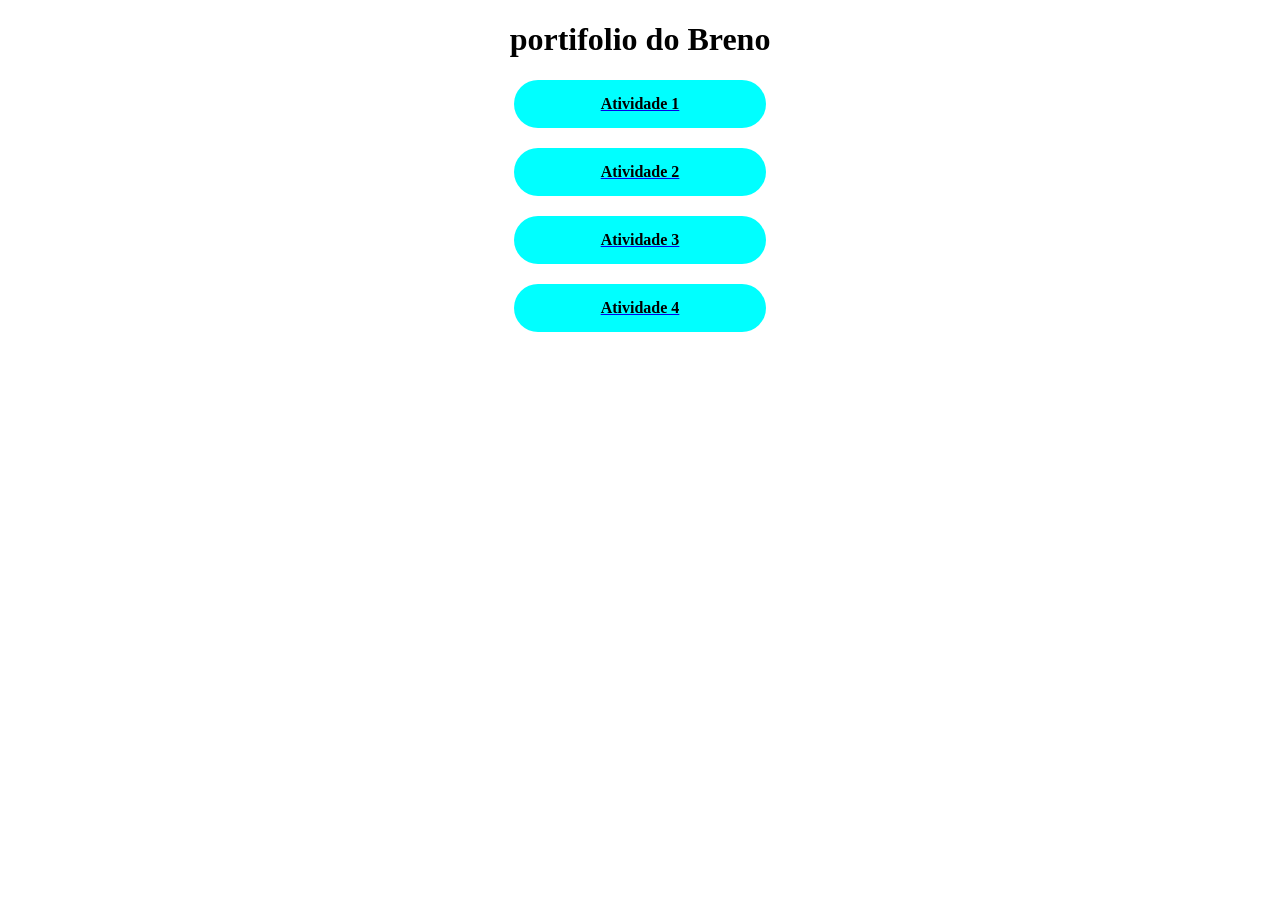
<file: PORTIFOLIO BRENO/index.html>
<!DOCTYPE html>
<html lang="en">
<head>
    <meta charset="UTF-8">
    <meta name="viewport" content="width=!, initial-scale=1.0">
    <title>Portifolio</title>
    <link rel="stylesheet" href="style.css">
</head>
<body>

    <header>
        <h1>portifolio do Breno</h1>
    </header>
    <main>
        <a href="Atividade 1/olamundo.html"><p>Atividade 1</p></a>
        <a href="Atividade 2/index.html"><p>Atividade 2</p></a>
        <a href="Atividade 3/calculadoranota.html"><p>Atividade 3</p></a>
        <a href="Atividade 4/parouímpar.html"><p>Atividade 4</p></a>
    </main>

    <footer>

    </footer>
    
</body>
</html>
</file>
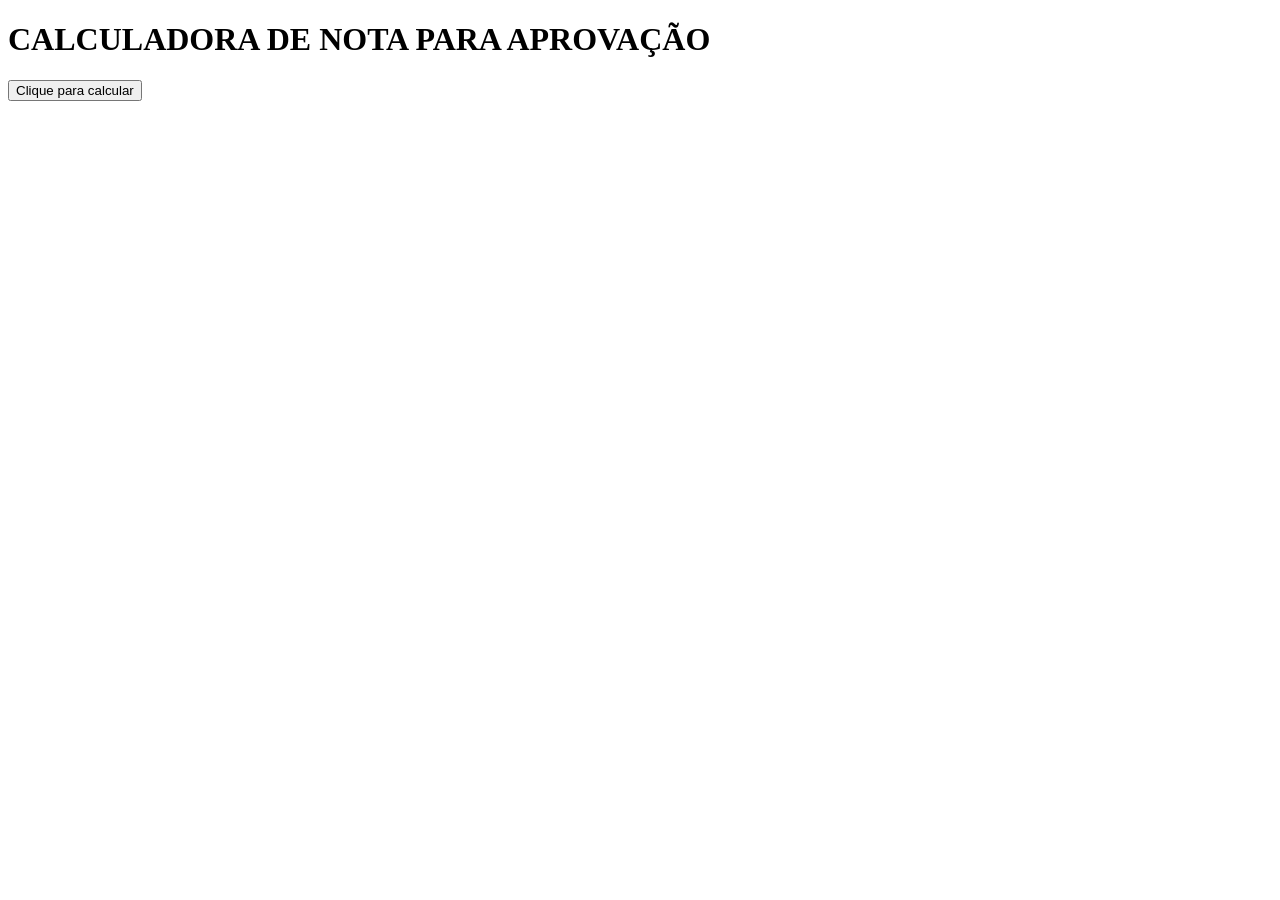
<file: PORTIFOLIO BRENO/Atividade 3/calculadoranota.html>
<!DOCTYPE html>
<html lang="en">
<head>
    <meta charset="UTF-8">
    <meta name="viewport" content="width=device-width, initial-scale=1.0">
    <title>Calculadora de Nota</title>
</head>
<body>
    <h1>CALCULADORA DE NOTA PARA APROVAÇÃO</h1>

    <button onclick="calcular()">Clique para calcular</button>

    <script src="script.js"></script>
</body>
</html>
</file>
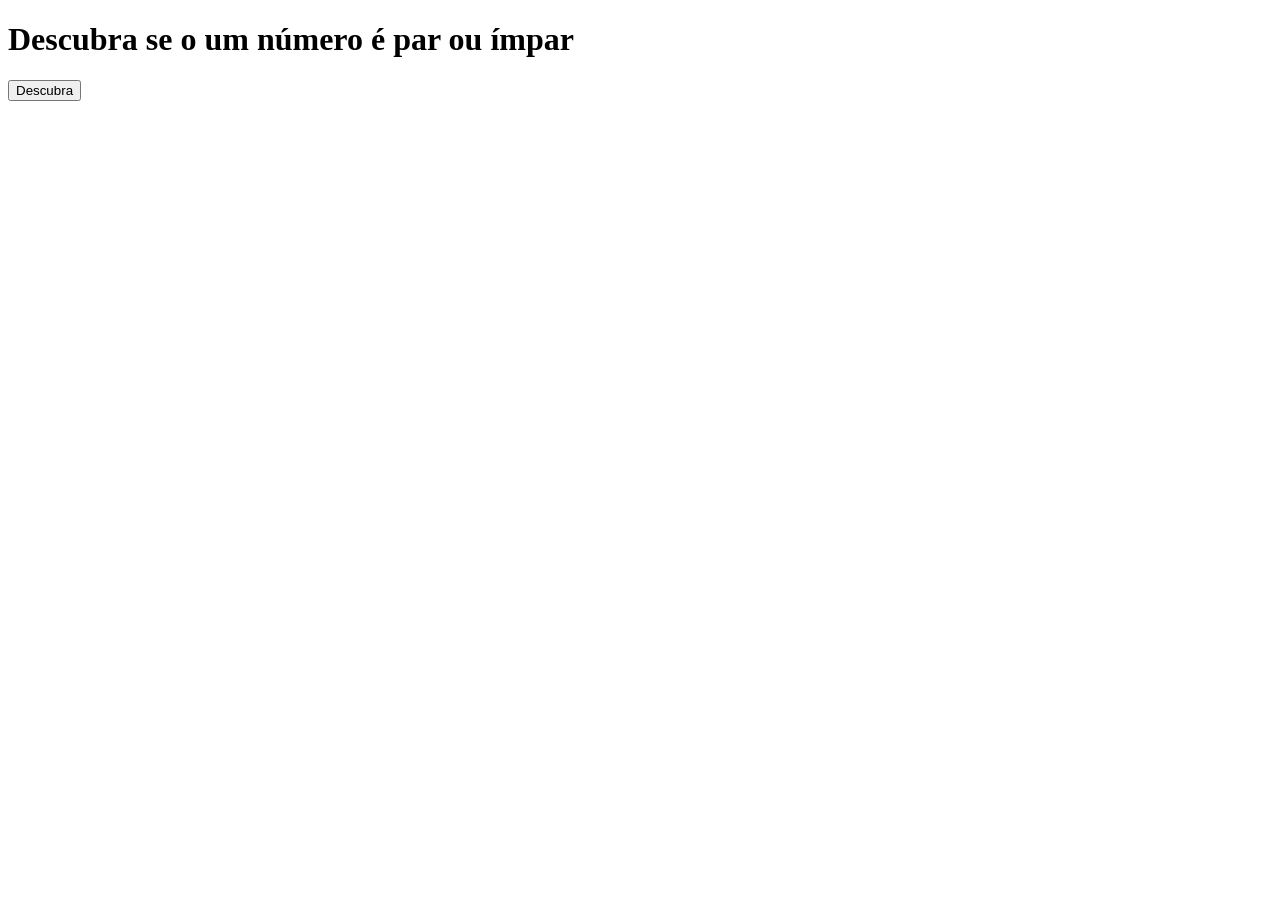
<file: PORTIFOLIO BRENO/Atividade 4/parouímpar.html>
<!DOCTYPE html>
<html lang="en">
<head>
    <meta charset="UTF-8">
    <meta name="viewport" content="width=!, initial-scale=1.0">
    <title>Par ou ímpar</title>
</head>
<body>
    <h1>Descubra se o um número é par ou ímpar</h1>

    <button onclick="parouímpar()">Descubra</button>

    <script src="script.js"></script>
</body>
</html>
</file>
<file: PORTIFOLIO BRENO/style.css>
a p{
    background-color: aqua;
    padding: 15px 0;
    width: 20%;
    color: black;
    font-weight: bold;
    border-radius: 50px;
    text-align: center;
    transition: 1s all;
    cursor: pointer;
    margin: 20px auto;
}

h1{
    text-align: center;
}

a p:hover{
    background-color: red;
    transform: scale(1.2);
}
</file>
